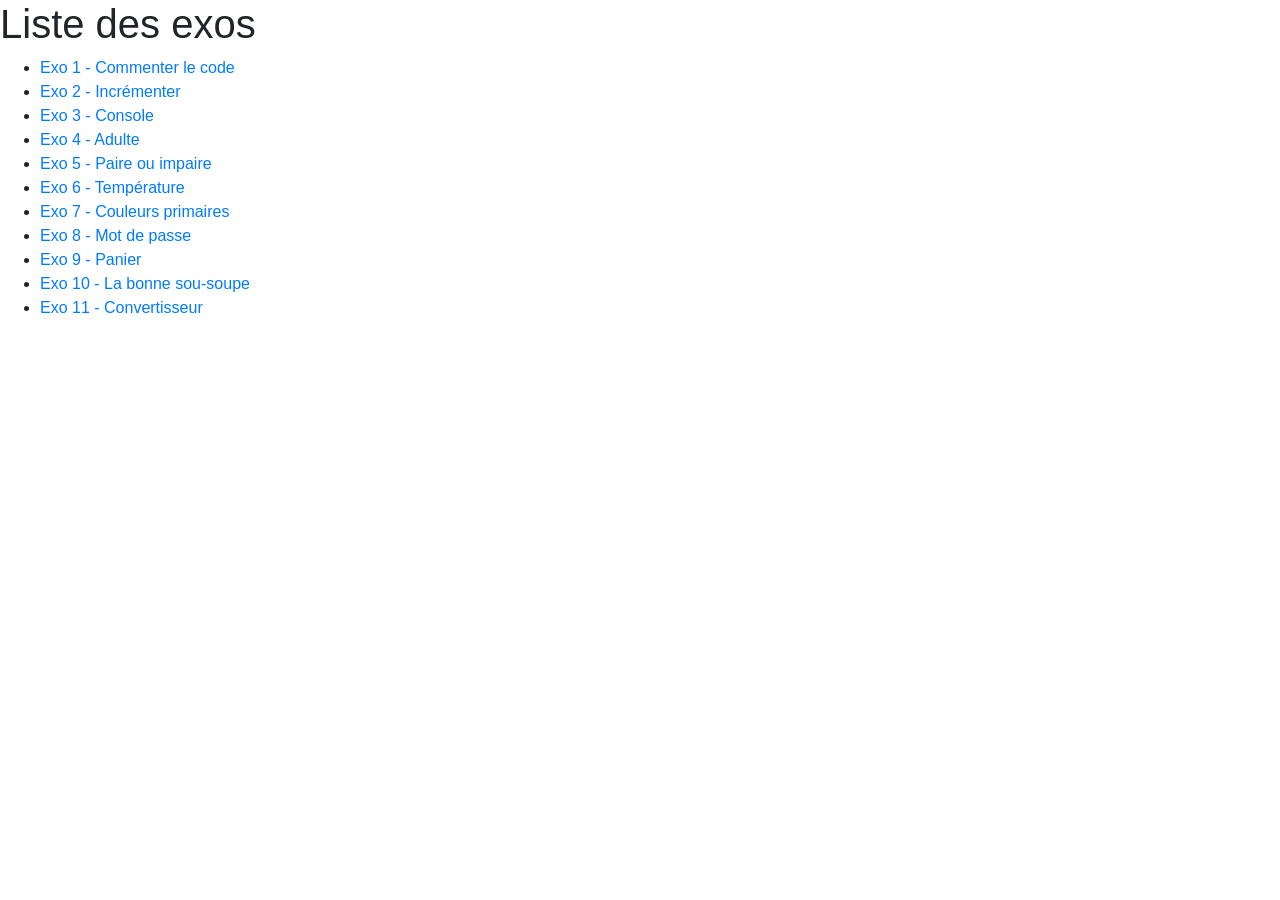
<file: index.html>
<!doctype html>
<html lang="fr">
<head>
    <meta charset="UTF-8">
    <meta name="viewport"
          content="width=device-width, user-scalable=no, initial-scale=1.0, maximum-scale=1.0, minimum-scale=1.0">
    <meta http-equiv="X-UA-Compatible" content="ie=edge">
    <title>Exos Algo !</title>
    <link href="./bootstrap.min.css" rel="stylesheet" />
</head>
<body>
<h1>Liste des exos</h1>
<ul>
    <li><a href="01-comments.html">Exo 1 - Commenter le code</a></li>
    <li><a href="02-increment.html">Exo 2 - Incrémenter</a></li>
    <li><a href="03-console.html">Exo 3 - Console</a></li>
    <li><a href="04-adult.html">Exo 4 - Adulte</a></li>
    <li><a href="05-even-odd.html">Exo 5 - Paire ou impaire</a></li>
    <li><a href="06-temperature.html">Exo 6 - Température</a></li>
    <li><a href="07-primary-colors.html">Exo 7 - Couleurs primaires</a></li>
    <li><a href="08-passwords.html">Exo 8 - Mot de passe</a></li>
    <li><a href="09-cart.html">Exo 9 - Panier</a></li>
    <li><a href="10-soup.html">Exo 10 - La bonne sou-soupe</a></li>
    <li><a href="11-converter.html">Exo 11 - Convertisseur</a></li>
</ul>
</body>
</html>
</file>
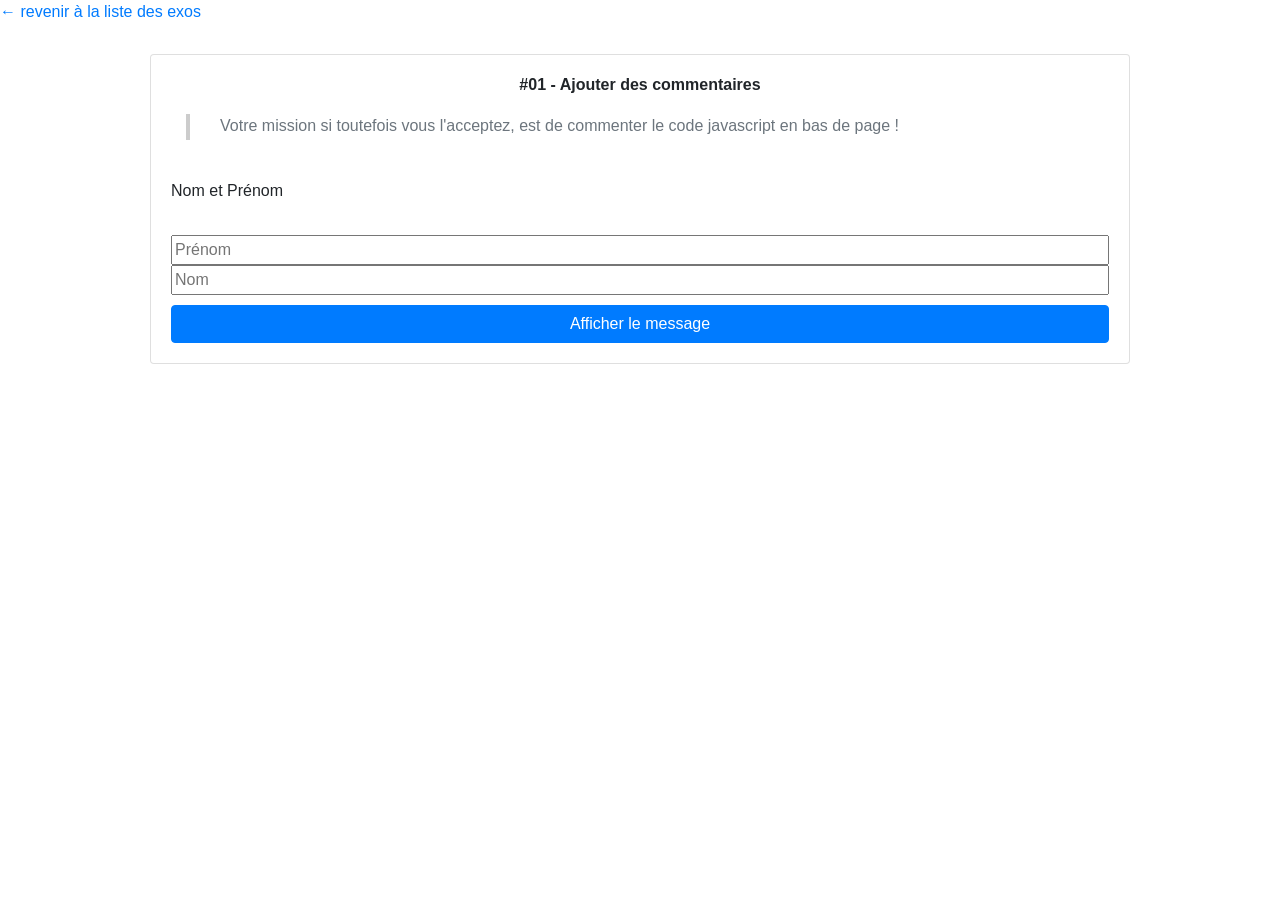
<file: 01-comments.html>
<!doctype html>
<html lang="fr">
<head>
    <meta charset="UTF-8">
    <meta name="viewport"
          content="width=device-width, user-scalable=no, initial-scale=1.0, maximum-scale=1.0, minimum-scale=1.0">
    <meta http-equiv="X-UA-Compatible" content="ie=edge">
    <title>Exo d'Algo - Comments !</title>
    <link href="./bootstrap.min.css" rel="stylesheet" />
    <link href="./style.css" rel="stylesheet" />
</head>
<body>
<a href="index.html">← revenir à la liste des exos</a>
<div class="card">
    <p class="h6 font-weight-bold text-center">#01 - Ajouter des commentaires</p>
    <div class="instructions">
        <p class="text-secondary">Votre mission si toutefois vous l'acceptez, est de commenter le code javascript en bas de page !</p>
    </div>
    <br/>
    <label>Nom et Prénom</label>
    <br/>
    <input type="text" id="firstname" placeholder="Prénom"/>
    <input type="text" id="lastname" placeholder="Nom"/>
    <button type="button" class="btn btn-primary" onclick="displayMessage()">
        Afficher le message
    </button>
</div>

<script type="text/javascript">
    function displayMessage() {
        let firstname = document.getElementById("firstname").value;
        let lastname = document.getElementById("lastname").value;
        let fullname = firstname + " " + lastname.toUpperCase();
        let message = "Bonjour " + fullname;

        alert(message)
    }
</script>
</body>
</html>
</file>
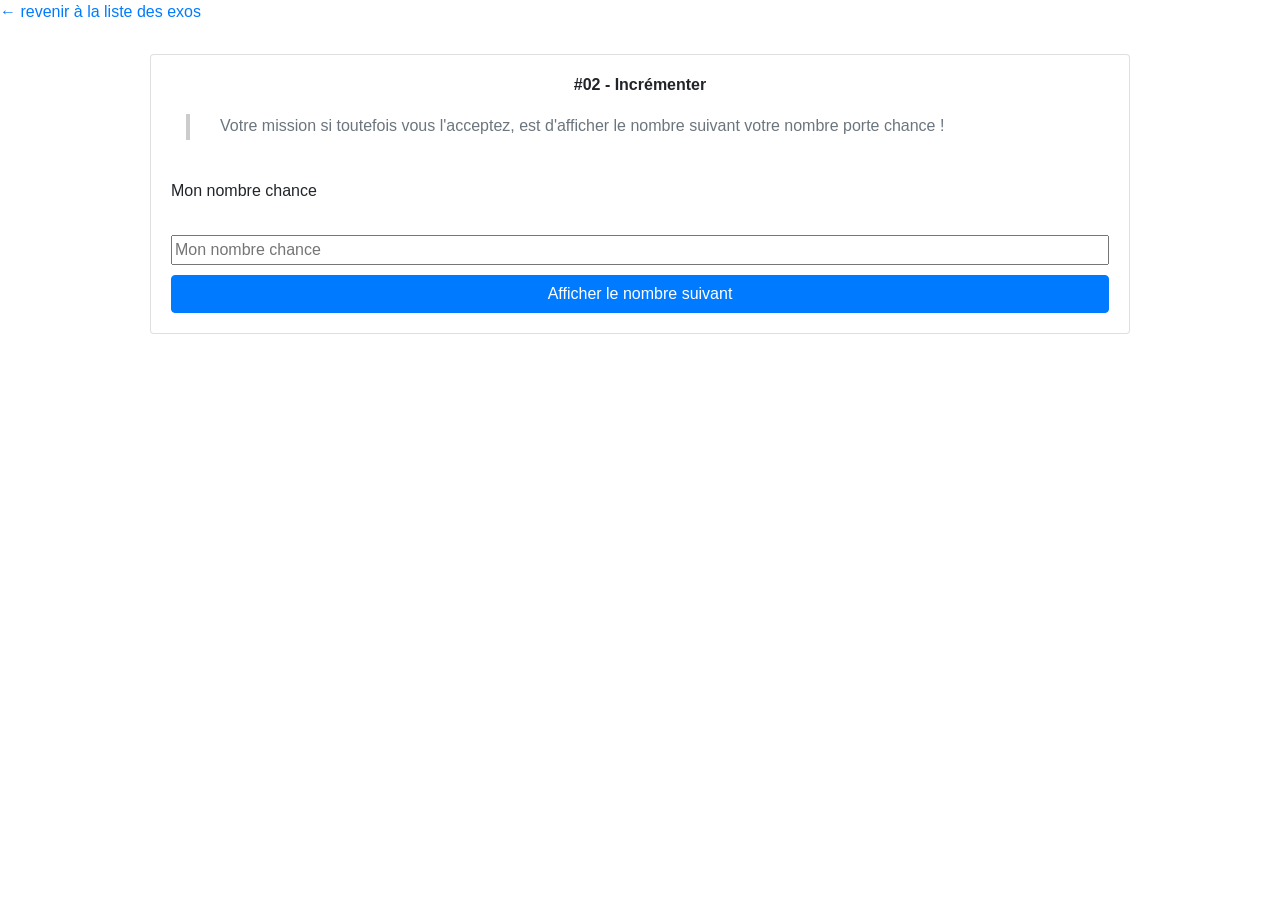
<file: 02-increment.html>
<!doctype html>
<html lang="fr">
<head>
    <meta charset="UTF-8">
    <meta name="viewport"
          content="width=device-width, user-scalable=no, initial-scale=1.0, maximum-scale=1.0, minimum-scale=1.0">
    <meta http-equiv="X-UA-Compatible" content="ie=edge">
    <title>Exo d'Algo - Increment my luck number</title>
    <link href="./bootstrap.min.css" rel="stylesheet" />
    <link href="./style.css" rel="stylesheet" />
</head>
<body>
<a href="index.html">← revenir à la liste des exos</a>
<div class="card">
    <p class="h6 font-weight-bold text-center">#02 - Incrémenter</p>
    <div class="instructions">
        <p class="text-secondary">Votre mission si toutefois vous l'acceptez, est d'afficher le nombre suivant votre nombre porte chance !</p>
    </div>
    <br/>
    <label>Mon nombre chance</label>
    <br/>
    <input type="text" id="number" placeholder="Mon nombre chance"/>
    <button type="button" class="btn btn-primary" onclick="incrementNumber()">
        Afficher le nombre suivant
    </button>
</div>

<script type="text/javascript">
    function incrementNumber() {
        let number = document.getElementById("number").value;

        // CODE HERE !
    
        alert (parseInt(number) + 1;)
    }
</script>
</body>
</html>
</file>
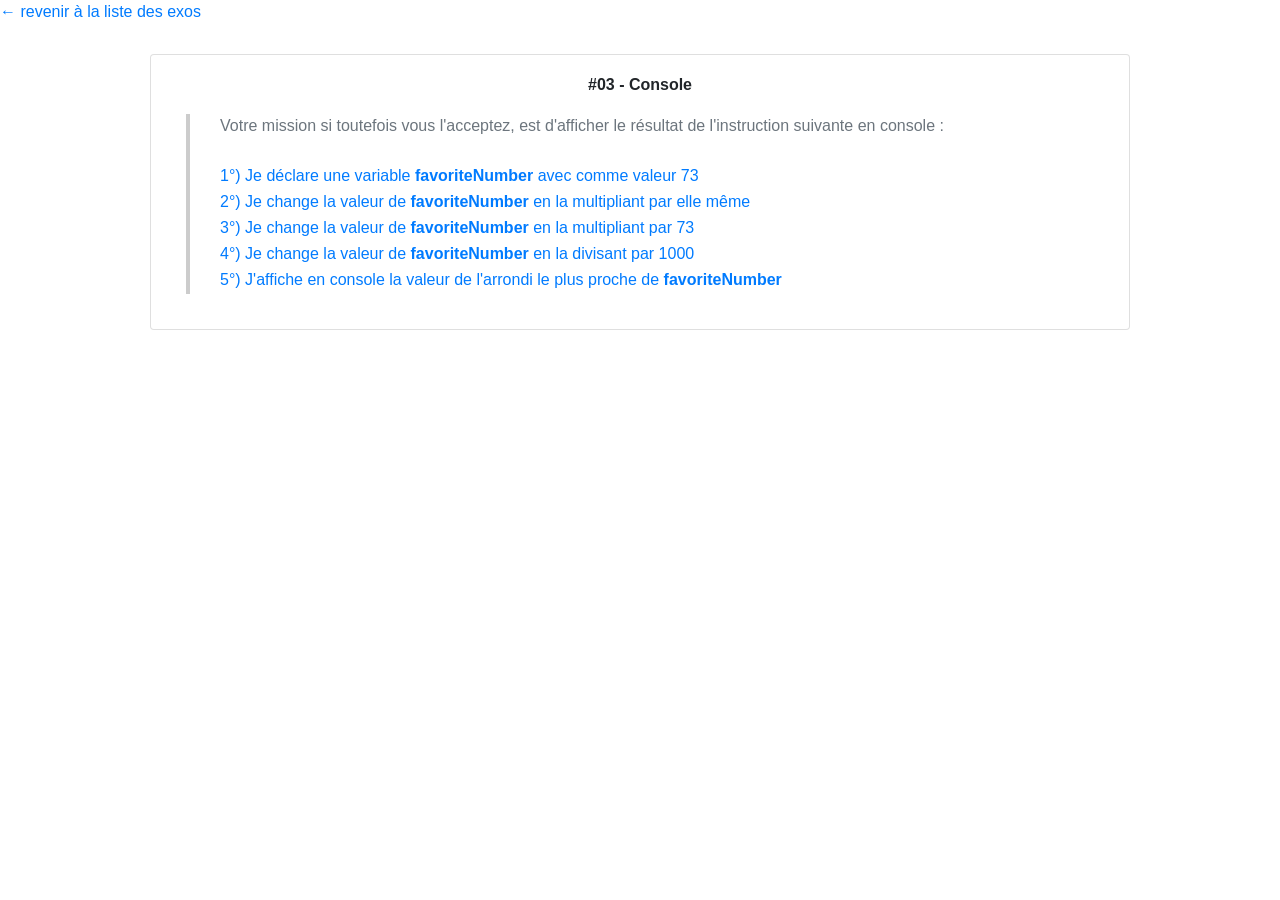
<file: 03-console.html>
<!doctype html>
<html lang="fr">
<head>
    <meta charset="UTF-8">
    <meta name="viewport"
          content="width=device-width, user-scalable=no, initial-scale=1.0, maximum-scale=1.0, minimum-scale=1.0">
    <meta http-equiv="X-UA-Compatible" content="ie=edge">
    <title>Exo d'Algo - Adult !</title>
    <link href="./bootstrap.min.css" rel="stylesheet" />
    <link href="./style.css" rel="stylesheet" />
</head>
<body>
<a href="index.html">← revenir à la liste des exos</a>
<div class="card">
    <p class="h6 font-weight-bold text-center">#03 - Console</p>
    <div class="instructions">
        <p class="text-secondary">Votre mission si toutefois vous l'acceptez, est d'afficher le résultat de l'instruction suivante en console :</p>
        <br/>
        <p class="text-primary">1°) Je déclare une variable <b>favoriteNumber</b> avec comme valeur 73</p>
        <p class="text-primary">2°) Je change la valeur de <b>favoriteNumber</b> en la multipliant par elle même</p>
        <p class="text-primary">3°) Je change la valeur de <b>favoriteNumber</b> en la multipliant par 73</p>
        <p class="text-primary">4°) Je change la valeur de <b>favoriteNumber</b> en la divisant par 1000</p>
        <p class="text-primary">5°) J'affiche en console la valeur de l'arrondi le plus proche de <b>favoriteNumber</b></p>
    </div>
</div>

<script type="text/javascript">
    // CODE HERE
    let favoriteNumber = 73;
    favoriteNumber = favoriteNumber * favoriteNumber;
    favoriteNumber = favoriteNumber*73;
    favoriteNumber = favoriteNumber / 1001
    console.log(Math.round(favoriteNumber))
    // console.log(favoriteNumber)
</script>
</body>
</html>
</file>
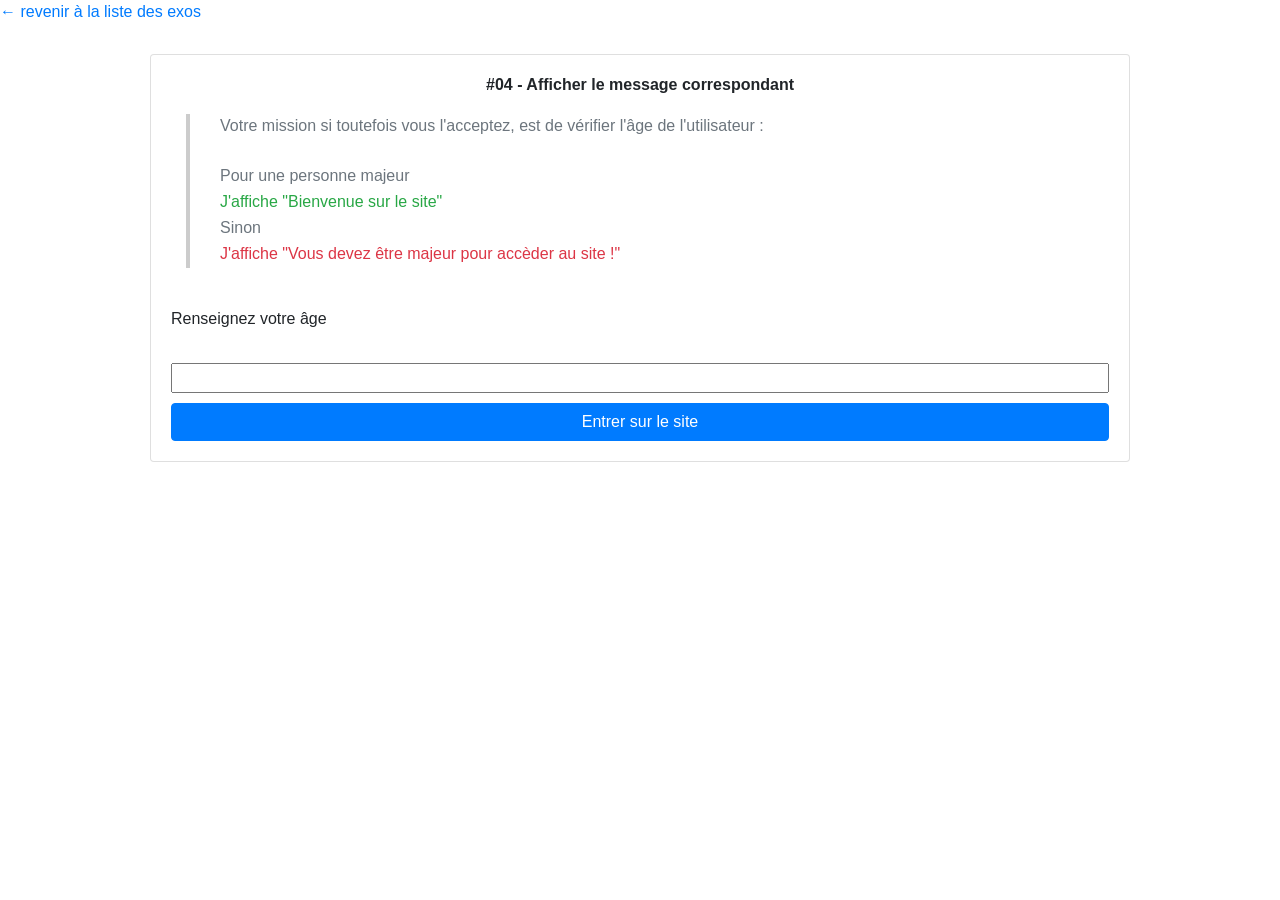
<file: 04-adult.html>
<!doctype html>
<html lang="fr">
<head>
    <meta charset="UTF-8">
    <meta name="viewport"
          content="width=device-width, user-scalable=no, initial-scale=1.0, maximum-scale=1.0, minimum-scale=1.0">
    <meta http-equiv="X-UA-Compatible" content="ie=edge">
    <title>Exo d'Algo - Adult !</title>
    <link href="./bootstrap.min.css" rel="stylesheet" />
    <link href="./style.css" rel="stylesheet" />
</head>
<body>
<a href="index.html">← revenir à la liste des exos</a>
<div class="card">
    <!--Instructions-->
    <p class="h6 font-weight-bold text-center">#04 - Afficher le message correspondant</p>
    <div class="instructions">
        <p class="text-secondary">Votre mission si toutefois vous l'acceptez, est de vérifier l'âge de l'utilisateur :</p>
        <br />
        <p class="text-secondary">Pour une personne majeur</p>
        <p class="text-success">J'affiche  "Bienvenue sur le site"</p>
        <p class="text-secondary">Sinon</p>
        <p class="text-danger">J'affiche  "Vous devez être majeur pour accèder au site !"</p>
    </div>
    <br/>

    <!--Formulaire-->
    <label>Renseignez votre âge</label>
    <br/>
    <input type="text" id="age" />
    <button type="button" class="btn btn-primary" onclick="verifyAge()">
        Entrer sur le site
    </button>
</div>

<script type="text/javascript">
     // CODE HERE !

    const MAJORITY = 18;

    function verifyAge() {
        let age = document.getElementById("age").value;

        if (age >+ MAJORITY) {
            console.log("Bienvenue sur le site");
        }
        else {
            console.log("Vous devez être majeur pour accèder au site !");
        }

         
    }
</script>
</body>
</html>
</file>
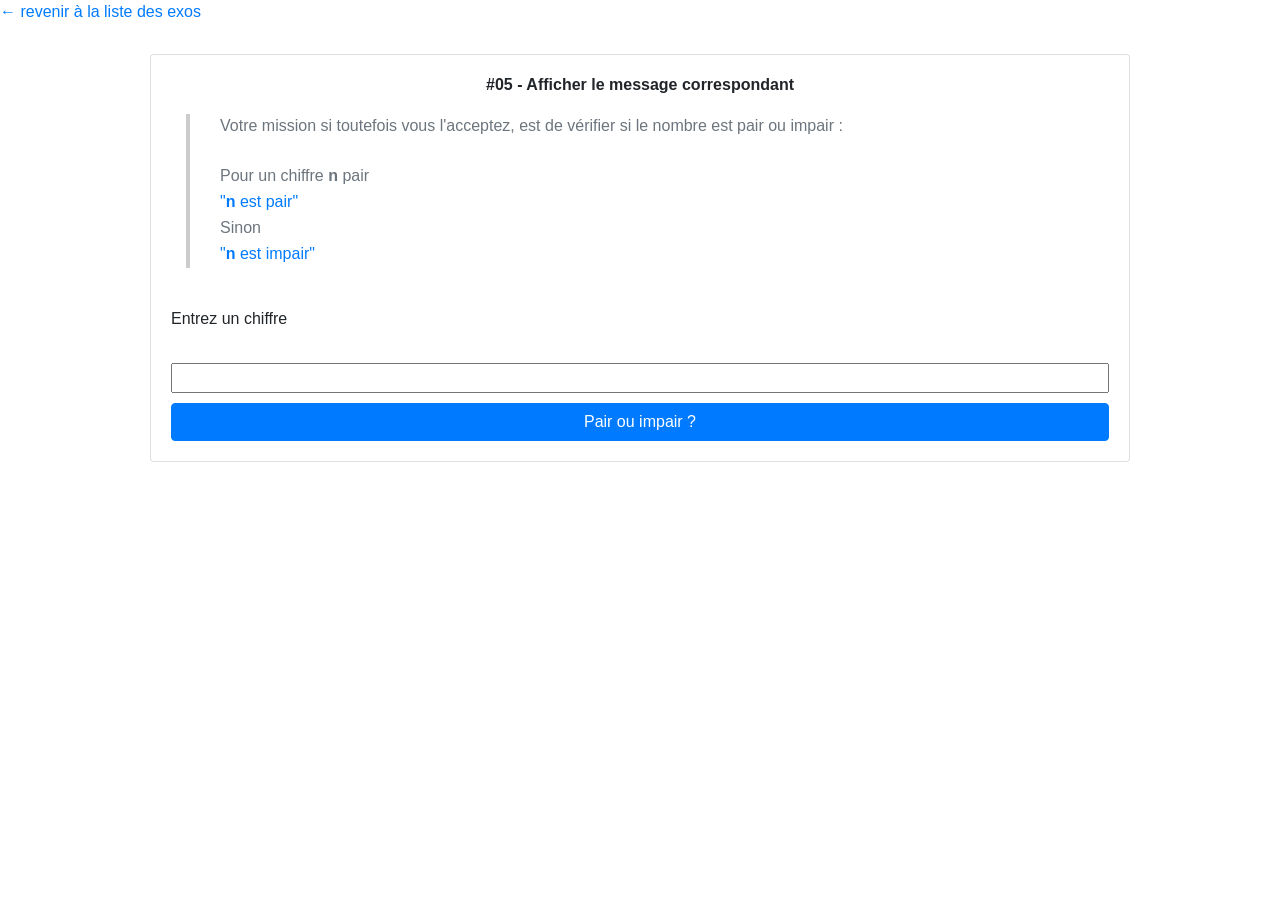
<file: 05-even-odd.html>
<!doctype html>
<html lang="fr">
<head>
    <meta charset="UTF-8">
    <meta name="viewport"
          content="width=device-width, user-scalable=no, initial-scale=1.0, maximum-scale=1.0, minimum-scale=1.0">
    <meta http-equiv="X-UA-Compatible" content="ie=edge">
    <title>Exo d'Algo - Even / Odd !</title>
    <link href="./bootstrap.min.css" rel="stylesheet" />
    <link href="./style.css" rel="stylesheet" />
</head>
<body>
<a href="index.html">← revenir à la liste des exos</a>
<div class="card">
    <!--Instructions-->
    <p class="h6 font-weight-bold text-center">#05 - Afficher le message correspondant</p>
    <div class="instructions">
        <p class="text-secondary">Votre mission si toutefois vous l'acceptez, est de vérifier si le nombre est pair ou impair :</p>
        <br />
        <p class="text-secondary">Pour un chiffre <b>n</b> pair</p>
        <p class="text-primary">  "<b>n</b> est pair"</p>
        <p class="text-secondary">Sinon</p>
        <p class="text-primary">  "<b>n</b> est impair"</p>
    </div>

    <br/>
    <!--Formulaire-->
    <label>Entrez un chiffre</label>
    <br/>
    <input type="text" id="number" />
    <button type="button" class="btn btn-primary" onclick="evenOrOdd()">
        Pair ou impair ?
    </button>
</div>

<script type="text/javascript">
    function evenOrOdd() {
        // AIDE : regarder du côté des modulos en javascript

        let number = document.getElementById("number").value;
        // CODE HERE !

        if (number  %2 == 0) {
            console.log("nombre pair");
        }
        else{
            console.log("nombre impair");
        }

    }
</script>
</body>
</html>
</file>
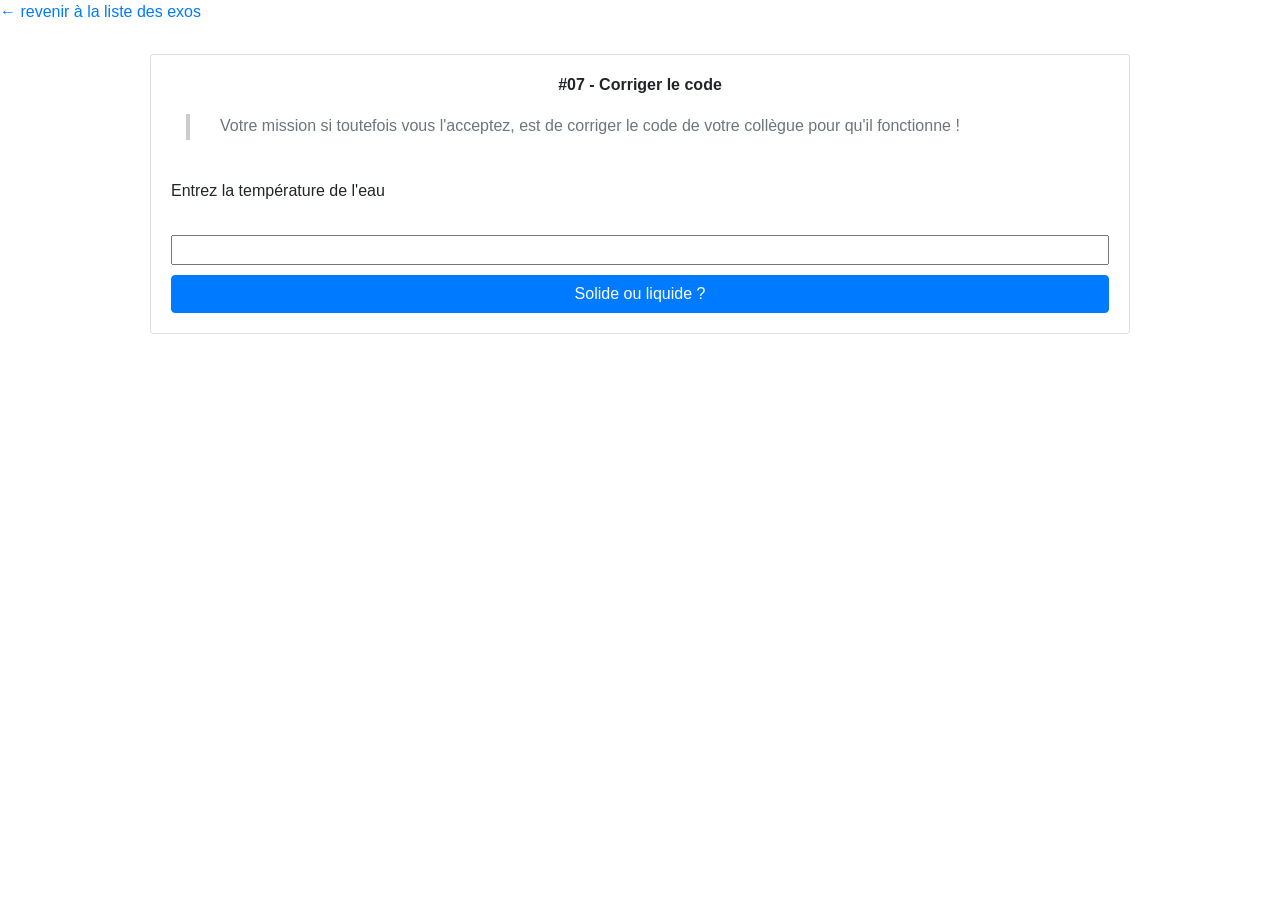
<file: 06-temperature.html>
<!doctype html>
<html lang="fr">
<head>
    <meta charset="UTF-8">
    <meta name="viewport"
          content="width=device-width, user-scalable=no, initial-scale=1.0, maximum-scale=1.0, minimum-scale=1.0">
    <meta http-equiv="X-UA-Compatible" content="ie=edge">
    <title>Exo d'Algo - Temperature !</title>
    <link href="./bootstrap.min.css" rel="stylesheet" />
    <link href="./style.css" rel="stylesheet" />
</head>
<body>
<a href="index.html">← revenir à la liste des exos</a>
<div class="card">
    <!--Instructions-->
    <p class="h6 font-weight-bold text-center">#07 - Corriger le code</p>
    <div class="instructions">
        <p class="text-secondary">Votre mission si toutefois vous l'acceptez, est de corriger le code de votre collègue pour qu'il fonctionne !</p>
    </div>

    <br/>
    <!--Formulaire-->
    <label>Entrez la température de l'eau</label>
    <br/>
    <input type="text" id="temperature" />
    <button type="button" class="btn btn-primary" onclick="solidOrLiquid()">
        Solide ou liquide ?
    </button>
</div>

<script type="text/javascript">
    // const MELTING_POINT = 12;

    // function solidOrLiquid() {
    //     let temperature = document.getElementById("temperature").value

    //     if(température > MELTING_POINT) {
    //         alert("C'est de l'eau liquide !");
    //     } else {
    //         alert("C'est de la glace !")
    //     }

        const MELTING_POINT = 12;

function solidOrLiquid() {
    let temperature = document.getElementById("temperature").value

    if(temperature >= MELTING_POINT) {
        alert("C'est de l'eau liquide !");
    } else {
        alert("C'est de la glace !");
    }
    }
</script>
</body>
</html>
</file>
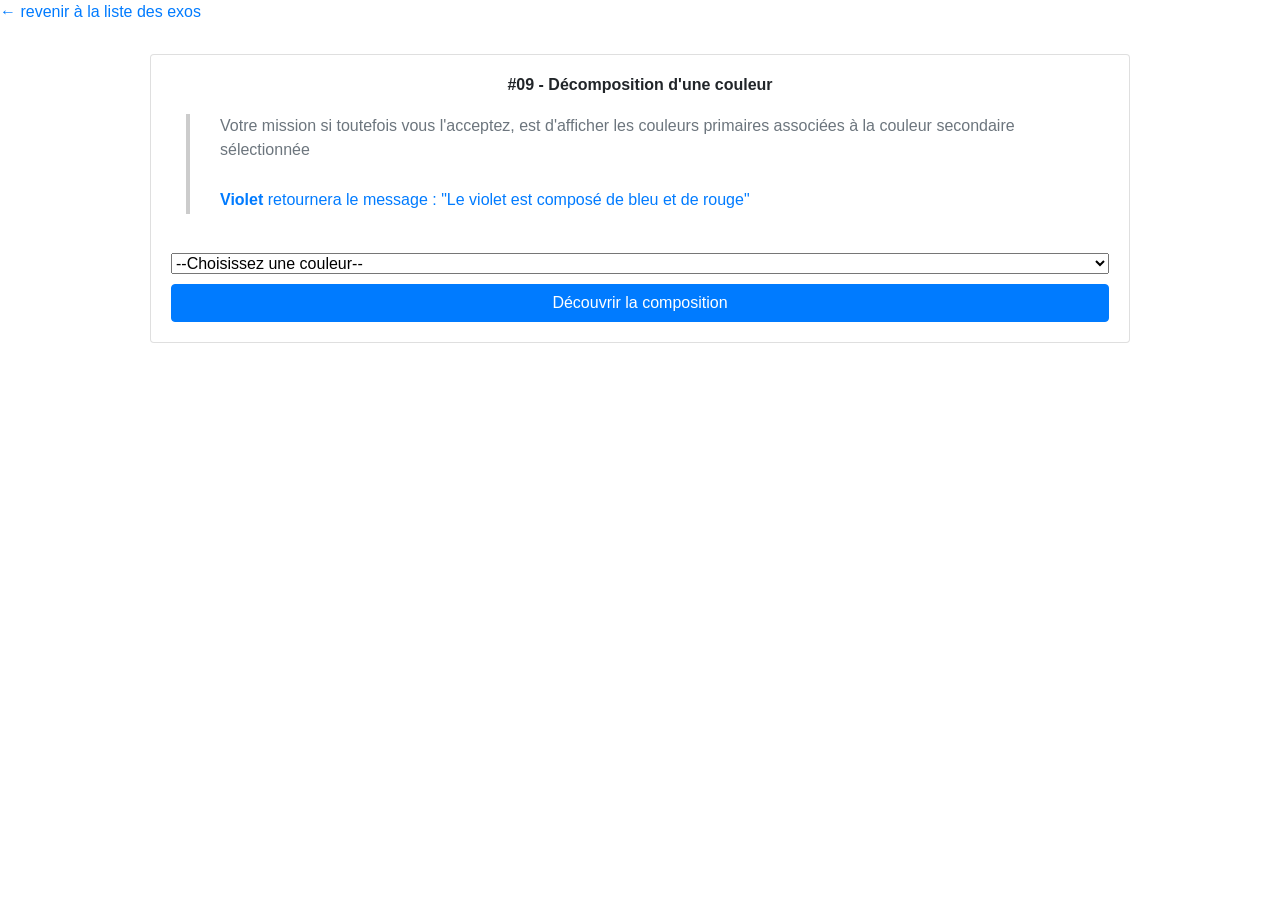
<file: 07-primary-colors.html>
<!doctype html>
<html lang="fr">

<head>
    <meta charset="UTF-8">
    <meta name="viewport"
        content="width=device-width, user-scalable=no, initial-scale=1.0, maximum-scale=1.0, minimum-scale=1.0">
    <meta http-equiv="X-UA-Compatible" content="ie=edge">
    <title>Exo d'Algo - Primary colors !</title>
    <link href="./bootstrap.min.css" rel="stylesheet" />
    <link href="./style.css" rel="stylesheet" />
</head>

<body>
    <a href="index.html">← revenir à la liste des exos</a>
    <div class="card">
        <!--Instructions-->
        <p class="h6 font-weight-bold text-center">#09 - Décomposition d'une couleur</p>
        <div class="instructions">
            <p class="text-secondary">Votre mission si toutefois vous l'acceptez, est d'afficher les couleurs primaires
                associées à la couleur secondaire sélectionnée</p>
            <br />
            <p class="text-primary"><b>Violet</b> retournera le message : "Le violet est composé de bleu et de rouge"
            </p>
        </div>

        <br />
        <!--Formulaire-->
        <select name="color" id="colors">
            <option value="">--Choisissez une couleur--</option>
            <option value="green">Vert</option>
            <option value="purple">Violet</option>
            <option value="orange">Orange</option>
        </select>
        <button type="button" class="btn btn-primary" onclick="primaryColors()">
            Découvrir la composition
        </button>
    </div>

    <script type="text/javascript">
        // const green = G;
        // const purple = P;
        // const orange = O;

        function primaryColors() {
            let colors = document.getElementById("colors");
            let secondaryColor = colors.options[colors.selectedIndex].value;
            
            // CODE HERE !

            if (secondaryColor === "green"){
                console.log("bientot disponible");
            }
            else if(secondaryColor === "purple"){
                console.log("Le violet est composé de bleu et de rouge");
            }
            else if (secondaryColor === "orange"){
                console.log("bientot disponible");
            }
            else{
                console.log("pas de couleur disponible");
            }

        }
    </script>
</body>

</html>
</file>
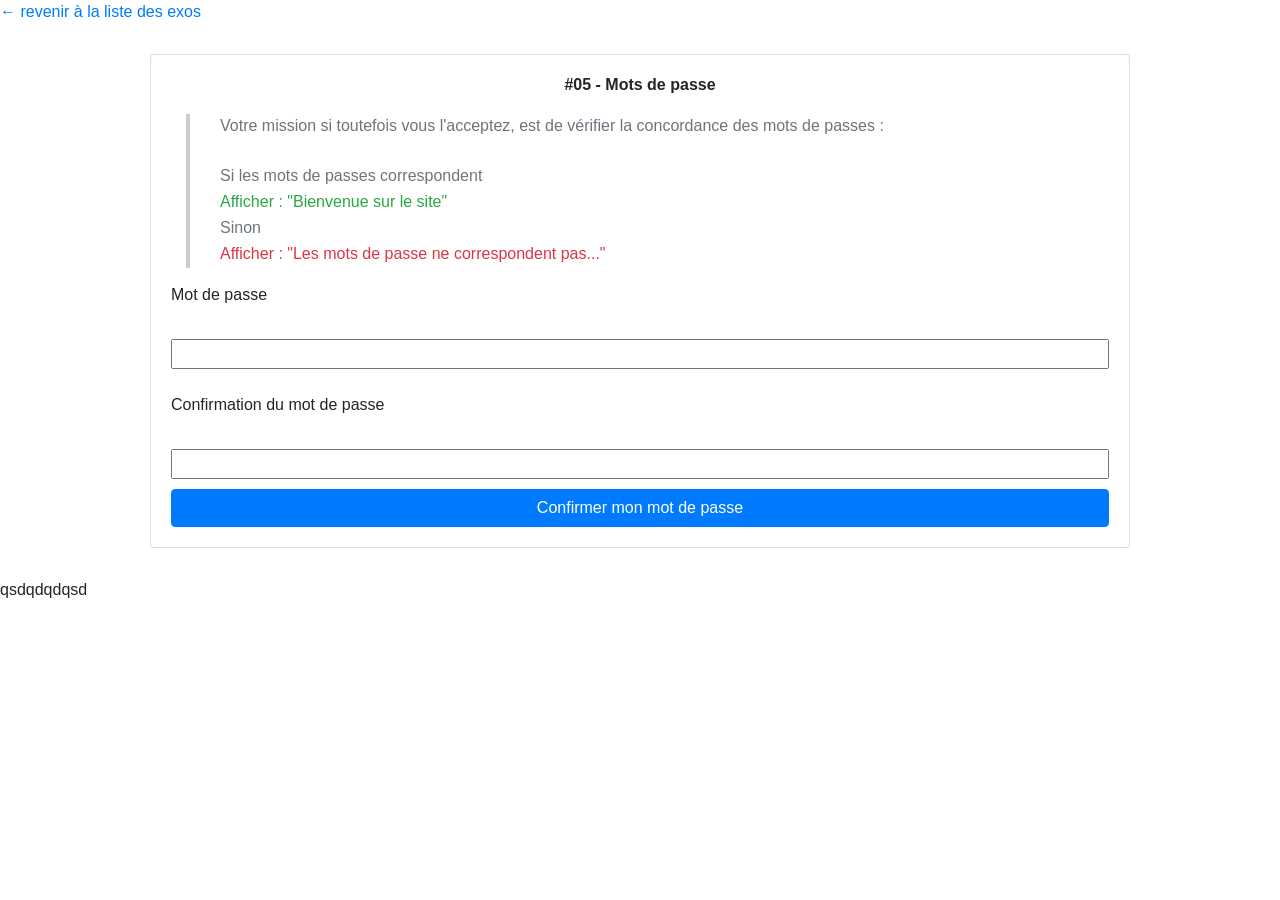
<file: 08-passwords.html>
<!doctype html>
<html lang="fr">
<head>
    <meta charset="UTF-8">
    <meta name="viewport"
          content="width=device-width, user-scalable=no, initial-scale=1.0, maximum-scale=1.0, minimum-scale=1.0">
    <meta http-equiv="X-UA-Compatible" content="ie=edge">
    <title>Exo d'Algo - Passwords !</title>
    <link href="./bootstrap.min.css" rel="stylesheet" />
    <link href="./style.css" rel="stylesheet" />
</head>
<body>
<a href="index.html">← revenir à la liste des exos</a>
<div class="card">
    <p class="h6 font-weight-bold text-center">#05 - Mots de passe</p>
    <div class="instructions">
        <p class="text-secondary">Votre mission si toutefois vous l'acceptez, est de vérifier la concordance des mots de passes :</p>
        <br />
        <p class="text-secondary">Si les mots de passes correspondent</p>
        <p class="text-success">Afficher : "Bienvenue sur le site"</p>
        <p class="text-secondary">Sinon</p>
        <p class="text-danger">Afficher : "Les mots de passe ne correspondent pas..."</p>
    </div>

    <label>Mot de passe</label>
    <br/>
    <input type="password" id="password" />
    <br/>
    <label>Confirmation du mot de passe</label>
    <br/>
    <input type="password" id="confirmation" />
    <button type="button" class="btn btn-primary" onclick="confirmPassword()">
        Confirmer mon mot de passe
    </button>
</div>

<script type="text/javascript">
    function confirmPassword() {
        let password = document.getElementById("password").value;
        let confirmation = document.getElementById("confirmation").value;
        // CODE HERE !
        if((password === confirmation) && (password.length >= 8)){
            console.log("Bienvenue sur le site");
        }
        else{
            console.log("votre mot de pass doit faire 8 charactere mini");
        }
    }
</script>
</body>
</html>

qsdqdqdqsd
</file>
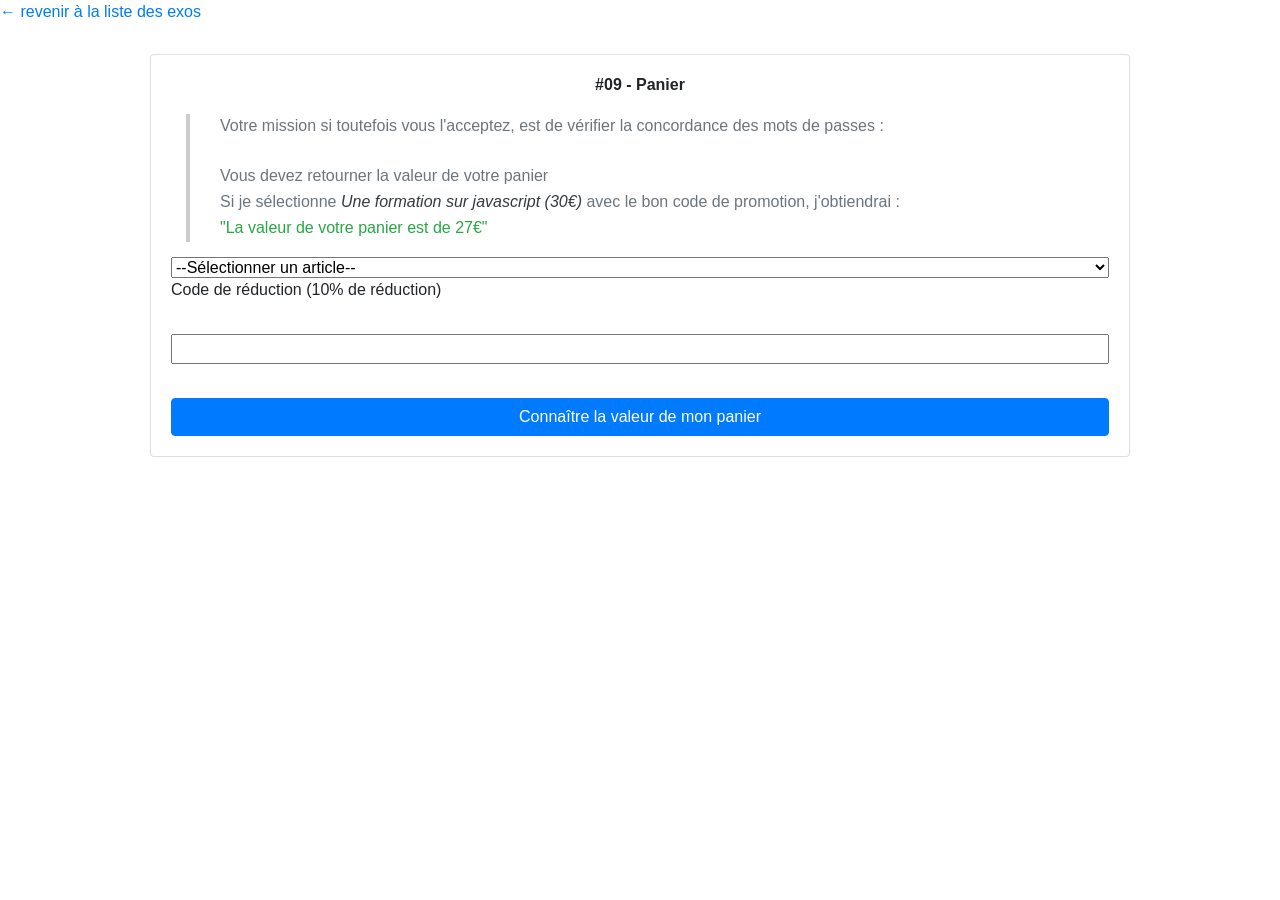
<file: 09-cart.html>
<!doctype html>
<html lang="fr">
<head>
    <meta charset="UTF-8">
    <meta name="viewport"
          content="width=device-width, user-scalable=no, initial-scale=1.0, maximum-scale=1.0, minimum-scale=1.0">
    <meta http-equiv="X-UA-Compatible" content="ie=edge">
    <title>Exo d'Algo - Cart !</title>
    <link href="./bootstrap.min.css" rel="stylesheet" />
    <link href="./style.css" rel="stylesheet" />
</head>
<body>
<a href="index.html">← revenir à la liste des exos</a>
<div class="card">
    <p class="h6 font-weight-bold text-center">#09 - Panier</p>
    <div class="instructions">
        <p class="text-secondary">Votre mission si toutefois vous l'acceptez, est de vérifier la concordance des mots de passes :</p>
        <br />
        <p class="text-secondary">Vous devez retourner la valeur de votre panier</p>
        <p class="text-secondary">Si je sélectionne <i class="text-dark">Une formation sur javascript (30€)</i> avec le bon code de promotion, j'obtiendrai :</p>
        <p class="text-success">"La valeur de votre panier est de 27€"</p>
    </div>

    <select name="article" id="articles">
        <option value="">--Sélectionner un article--</option>
        <option value="one">Une formation sur javascript (30€)</option>
        <option value="two">Deux formations sur javascript (50€)</option>
    </select>

    <label>Code de réduction (10% de réduction)</label>
    <br/>
    <input type="text" id="promotion" />
    <br/>
    <button type="button" class="btn btn-primary" onclick="cartValue()">
        Connaître la valeur de mon panier
    </button>
</div>

<script type="text/javascript">
    const VALID_PROMOTION_CODE = "10POUR100";
    function cartValue() {

        
        let articles = document.getElementById("articles");
        let selectedArticle = articles.options[articles.selectedIndex].value;
        let promotion = document.getElementById("promotion").value;
        let price;

        // CODE HERE !

        if (selectedArticle === "one"){
            price = 30;
        }
        else{
                price = 50;
            }

        if (promotion === VALID_PROMOTION_CODE){
            price = price - (price * 0.1);
        }

        alert("La valeur de votre panier est de "  + price)



        // if (promotion === VALID_PROMOTION_CODE && selectedArticle === "one"){
        //     alert("la valeur de votre panier est de 27$");
        // }
        // else if (promotion === VALID_PROMOTION_CODE && selectedArticle === "two"){
        //     alert("la valeur de votre panier est de 45$");
        // }
        // else if (selectedArticle === "one"){
        //     alert("la valeur de votre panier est de 30$");
        // }
        // else if (selectedArticle === "two"){
        //     alert("la valeur de votre panier est de 50$");
        // }
        // else {
        //     alert("pas disponible");
        // }

    }
</script>
</body>
</html>
</file>
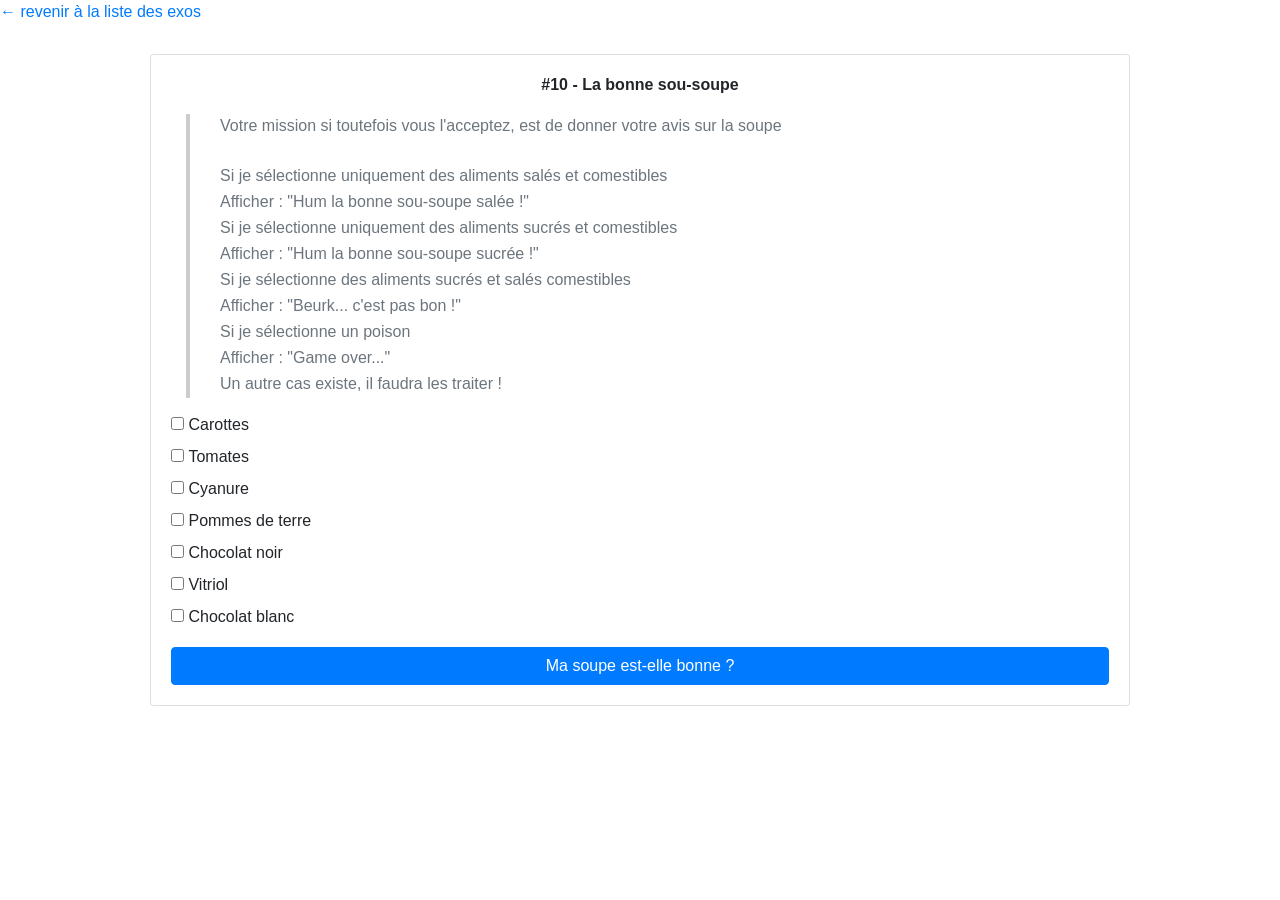
<file: 10-soup.html>
<!doctype html>
<html lang="fr">

<head>
    <meta charset="UTF-8">
    <meta name="viewport"
        content="width=device-width, user-scalable=no, initial-scale=1.0, maximum-scale=1.0, minimum-scale=1.0">
    <meta http-equiv="X-UA-Compatible" content="ie=edge">
    <title>Exo d'Algo - Soup !</title>
    <link href="./bootstrap.min.css" rel="stylesheet" />
    <link href="./style.css" rel="stylesheet" />
</head>

<body>
    <a href="index.html">← revenir à la liste des exos</a>
    <div class="card">
        <p class="h6 font-weight-bold text-center">#10 - La bonne sou-soupe</p>
        <div class="instructions">
            <p class="text-secondary">Votre mission si toutefois vous l'acceptez, est de donner votre avis sur la soupe
            </p>
            <br />
            <p class="text-secondary">Si je sélectionne uniquement des aliments salés et comestibles</p>
            <p class="text-secondary">Afficher : "Hum la bonne sou-soupe salée !"</p>
            <p class="text-secondary">Si je sélectionne uniquement des aliments sucrés et comestibles</p>
            <p class="text-secondary">Afficher : "Hum la bonne sou-soupe sucrée !"</p>
            <p class="text-secondary">Si je sélectionne des aliments sucrés et salés comestibles</p>
            <p class="text-secondary">Afficher : "Beurk... c'est pas bon !"</p>
            <p class="text-secondary">Si je sélectionne un poison</p>
            <p class="text-secondary">Afficher : "Game over..."</p>
            <p class="text-secondary">Un autre cas existe, il faudra les traiter !</p>
        </div>

        <div>
            <input type="checkbox" id="carrots" name="carrots">
            <label for="carrots">Carottes</label>
        </div>
        <div>
            <input type="checkbox" id="tomatoes" name="tomatoes">
            <label for="tomatoes">Tomates</label>
        </div>
        <div>
            <input type="checkbox" id="cyanide" name="cyanide">
            <label for="cyanide">Cyanure</label>
        </div>
        <div>
            <input type="checkbox" id="potatoes" name="potatoes">
            <label for="potatoes">Pommes de terre</label>
        </div>
        <div>
            <input type="checkbox" id="black-chocolate" name="black-chocolate">
            <label for="black-chocolate">Chocolat noir</label>
        </div>
        <div>
            <input type="checkbox" id="vitriol" name="vitriol">
            <label for="vitriol">Vitriol</label>
        </div>
        <div>
            <input type="checkbox" id="white-chocolate" name="white-chocolate">
            <label for="white-chocolate">Chocolat blanc</label>
        </div>
        <button type="button" class="btn btn-primary" onclick="doYouLikeIt()">
            Ma soupe est-elle bonne ?
        </button>
    </div>

    <script type="text/javascript">




        function doYouLikeIt() {
            if (isPoisoned()) {
                alert("Game Over");
            }
            else if (isSalty() && isSweet()) {
                alert("Beurk ... c'est pas bon");
            }
            else if (isSalty() || (isSweet)) {
                if (isSalty()) {
                    alert("nice salty soupe");
                }
                else if (isSweet()) {
                    alert("nice sweeety soupe");
                }
                else{
                alert("j'ai faim !");
        }
            }

        }

        function isSalty() {
            let carrots = document.getElementById("carrots").checked;
            let tomatoes = document.getElementById("tomatoes").checked;
            let potatoes = document.getElementById("potatoes").checked;
            return (carrots || tomatoes || potatoes);
        }

        function isSweet() {
            // CODE HERE !
            let blackchocolate = document.getElementById("black-chocolate").checked;
            let whitechocolate = document.getElementById("white-chocolate").checked;
            return (blackchocolate || whitechocolate);

        }

        function isPoisoned() {
            // CODE HERE !
            let vitriol = document.getElementById("vitriol").checked;
            let cyanide = document.getElementById("cyanide").checked;
            return (vitriol || cyanide);
        }
    </script>
</body>

</html>
</file>
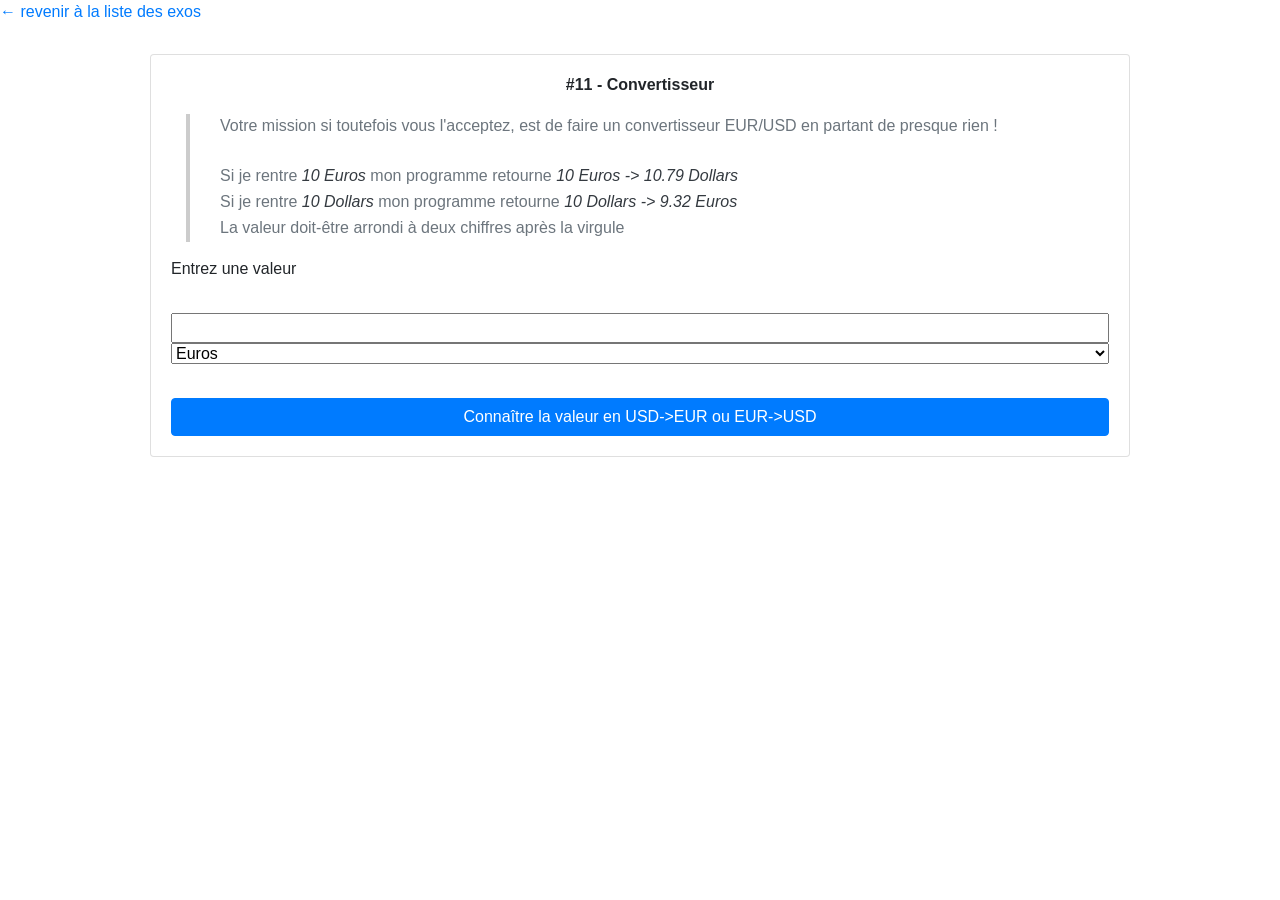
<file: 11-converter.html>
<!doctype html>
<html lang="fr">
<head>
    <meta charset="UTF-8">
    <meta name="viewport"
          content="width=device-width, user-scalable=no, initial-scale=1.0, maximum-scale=1.0, minimum-scale=1.0">
    <meta http-equiv="X-UA-Compatible" content="ie=edge">
    <title>Exo d'Algo - Converter !</title>
    <link href="./bootstrap.min.css" rel="stylesheet" />
    <link href="./style.css" rel="stylesheet" />
</head>
<body>
<a href="index.html">← revenir à la liste des exos</a>
<div class="card">
    <p class="h6 font-weight-bold text-center">#11 - Convertisseur</p>
    <div class="instructions">
        <p class="text-secondary">Votre mission si toutefois vous l'acceptez, est de faire un convertisseur EUR/USD en partant de presque rien !</p>
        <br />
        <p class="text-secondary">Si je rentre <i class="text-dark">10 Euros</i> mon programme retourne <i class="text-dark">10 Euros -> 10.79 Dollars</i></p>
        <p class="text-secondary">Si je rentre <i class="text-dark">10 Dollars</i> mon programme retourne <i class="text-dark">10 Dollars -> 9.32 Euros</i></p>
        <p class="text-secondary">La valeur doit-être arrondi à deux chiffres après la virgule</p>
    </div>

    <label>Entrez une valeur</label>
    <br/>
    <input type="text" id="value" />

    <select name="currency" id="currencies">
        <option value="eur" selected="selected">Euros</option>
        <option value="usd">Dollars</option>
    </select>

    <br/>
    <button type="button" class="btn btn-primary" onclick="convertisseur()">
        Connaître la valeur en USD->EUR ou EUR->USD
    </button>
</div>

<script type="text/javascript">
        // 1 EUR = 1.0729 USD
    // CODE HERE !


    const USD = 1.079;


    function convertisseur (){
        let selectcurrencie = document.getElementById("currencies").value;
        // let selectcurrencie = currencies.options[currencies.selectedIndex].value;
        let value = document.getElementById("value").value;


        if(selectcurrencie === "eur"){
            value *= USD;
            alert(value +"$");
            console.log(value +"$");
        }
        else{
            value /= USD;
            alert(value +"EU");
            console.log(value +"EU");
        }

    }

</script>
</body>
</html>
</file>
<file: style.css>
button {
    margin-top: 10px;
}

.h6 {
    margin: 20px 0;
}

.card {
    margin: 30px auto;
    width: 980px;
    padding: 0px 20px 20px 20px;
}

.instructions {
    margin: 0 15px 15px 15px;
    padding-left: 30px;
    border-left: 4px solid #CCC;
}

.instructions p {
    margin-bottom: 2px;
}
</file>
